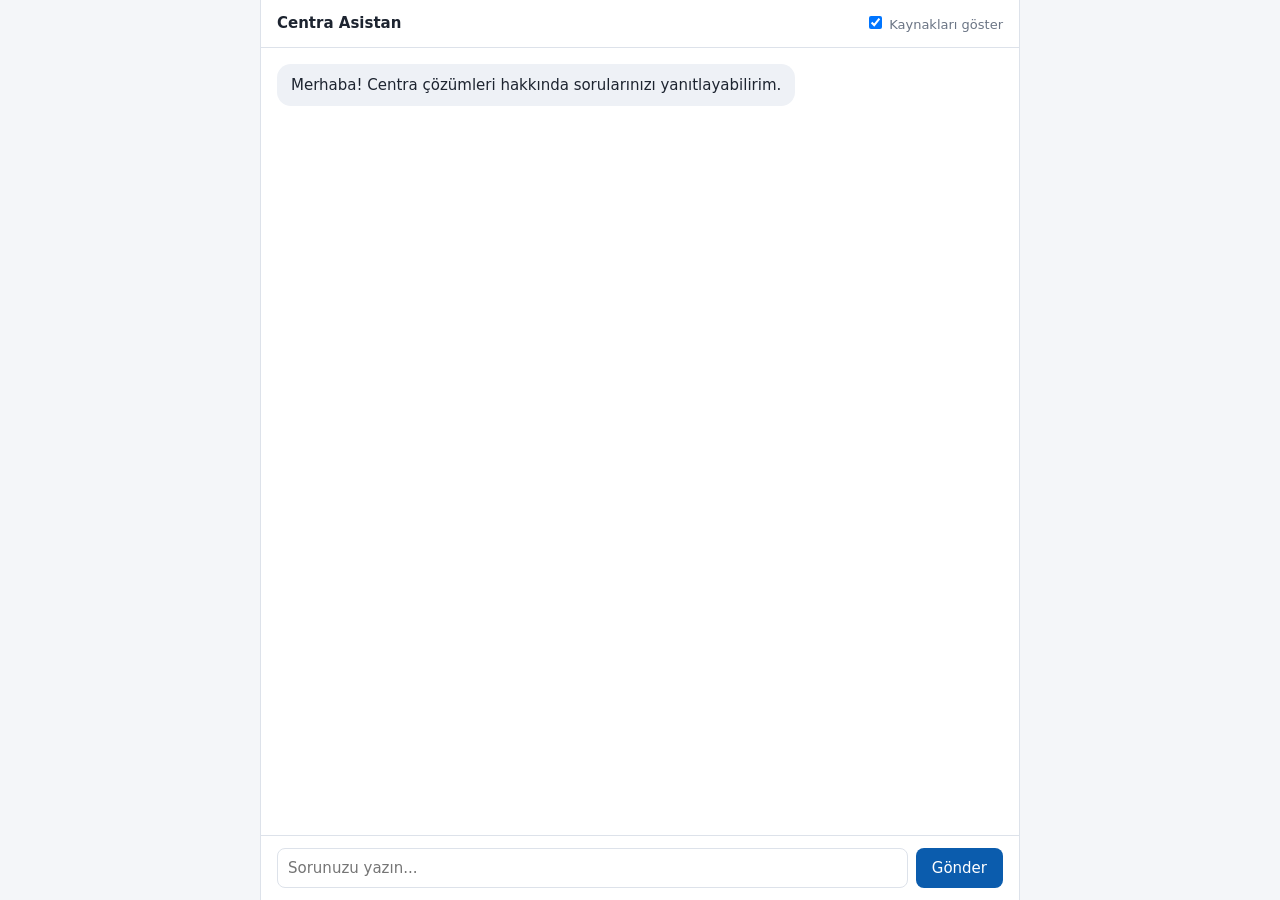
<file: static/index.html>
<!doctype html>
<html lang="tr">
<head>
<meta charset="utf-8">
<meta name="viewport" content="width=device-width, initial-scale=1">
<title>Centra Asistan</title>
<link rel="stylesheet" href="/static/style.css">
</head>
<body>
<div class="chat">
  <header class="chat-head">
    <strong>Centra Asistan</strong>
    <label class="debug-toggle"><input type="checkbox" id="debug" checked> Kaynakları göster</label>
  </header>
  <main id="messages" class="messages">
    <div class="msg bot">Merhaba! Centra çözümleri hakkında sorularınızı yanıtlayabilirim.</div>
  </main>
  <form id="form" class="composer">
    <textarea id="input" rows="1" placeholder="Sorunuzu yazın..." required></textarea>
    <button type="submit" id="send" aria-label="Gönder">Gönder</button>
  </form>
</div>

<script>
const MODE_LABELS = { direct: "SSS'den aynen", rag: "SSS + model", fallback: "Bilgi yok" };
const messages = document.getElementById("messages");
const form = document.getElementById("form");
const input = document.getElementById("input");
const send = document.getElementById("send");
const debug = document.getElementById("debug");

function addMessage(cls, text = "") {
  const el = document.createElement("div");
  el.className = `msg ${cls}`;
  el.textContent = text;
  messages.appendChild(el);
  messages.scrollTop = messages.scrollHeight;
  return el;
}

const sec = (ms) => `${(ms / 1000).toFixed(1)} sn`;

function renderMeta(container, meta, done) {
  if (!debug.checked) return;
  const box = document.createElement("div");
  box.className = "meta";
  let timing = ` · toplam ${sec(done.latency_ms)} (arama ${sec(done.search_ms)}`;
  if (done.first_token_ms != null) timing += `, ilk kelime ${sec(done.first_token_ms)}`;
  box.textContent = `${MODE_LABELS[meta.mode] || meta.mode} · benzerlik ${meta.score}${timing})`;
  for (const s of meta.sources) {
    const li = document.createElement("div");
    li.className = "source";
    li.textContent = `[${s.module}] ${s.question} (${s.score})`;
    box.appendChild(li);
  }
  container.after(box);
}

async function ask(question) {
  addMessage("user", question);
  // "Hazırlanıyor..." metni QA hattının test scriptiyle uyumlu: script bunu cevap saymaz
  const bot = addMessage("bot pending", "Hazırlanıyor...");
  let meta = null, started = false;

  try {
    const res = await fetch("/api/chat", {
      method: "POST",
      headers: { "Content-Type": "application/json" },
      body: JSON.stringify({ message: question }),
    });
    if (!res.ok) throw new Error(`Sunucu hatası (${res.status})`);

    const reader = res.body.getReader();
    const decoder = new TextDecoder();
    let buffer = "";
    while (true) {
      const { value, done } = await reader.read();
      if (done) break;
      buffer += decoder.decode(value, { stream: true });
      const chunks = buffer.split("\n\n");
      buffer = chunks.pop();
      for (const chunk of chunks) {
        if (!chunk.startsWith("data: ")) continue;
        const ev = JSON.parse(chunk.slice(6));
        if (ev.type === "meta") meta = ev;
        else if (ev.type === "token") {
          if (!started) { bot.textContent = ""; bot.classList.remove("pending"); started = true; }
          bot.textContent += ev.text;
          messages.scrollTop = messages.scrollHeight;
        } else if (ev.type === "done") renderMeta(bot, meta, ev);
        else if (ev.type === "error") throw new Error(ev.message);
      }
    }
  } catch (err) {
    bot.classList.remove("pending");
    bot.classList.add("error");
    bot.textContent = `Bir hata oluştu: ${err.message}`;
  }
}

form.addEventListener("submit", async (e) => {
  e.preventDefault();
  const q = input.value.trim();
  if (!q) return;
  input.value = "";
  send.disabled = true;
  await ask(q);
  send.disabled = false;
  input.focus();
});

input.addEventListener("keydown", (e) => {
  if (e.key === "Enter" && !e.shiftKey) { e.preventDefault(); form.requestSubmit(); }
});
</script>
</body>
</html>
</file>
<file: static/style.css>
:root {
  --bg: #f4f6f9;
  --panel: #ffffff;
  --text: #1d2430;
  --muted: #6b7585;
  --border: #dde2ea;
  --accent: #0b5cad;
  --accent-text: #ffffff;
  --user: #0b5cad;
  --bot: #eef1f6;
  --danger: #b42318;
}
@media (prefers-color-scheme: dark) {
  :root {
    --bg: #12161d;
    --panel: #1a2029;
    --text: #e6e9ef;
    --muted: #9aa4b5;
    --border: #2c3442;
    --accent: #4c9bf0;
    --accent-text: #0b1220;
    --user: #2f6fb8;
    --bot: #232b37;
    --danger: #f97066;
  }
}
* { box-sizing: border-box; }
body {
  margin: 0;
  font: 15px/1.5 system-ui, -apple-system, "Segoe UI", Roboto, sans-serif;
  background: var(--bg);
  color: var(--text);
}
button {
  font: inherit;
  background: var(--accent);
  color: var(--accent-text);
  border: 0;
  border-radius: 8px;
  padding: 8px 16px;
  cursor: pointer;
}
button:disabled { opacity: .5; cursor: default; }
button.secondary { background: transparent; color: var(--danger); border: 1px solid var(--border); padding: 4px 10px; }
input, textarea, select {
  font: inherit;
  color: var(--text);
  background: var(--panel);
  border: 1px solid var(--border);
  border-radius: 8px;
  padding: 8px 10px;
}

/* Sohbet */
.chat {
  max-width: 760px;
  height: 100dvh;
  margin: 0 auto;
  display: flex;
  flex-direction: column;
  background: var(--panel);
  border-inline: 1px solid var(--border);
}
.chat-head {
  display: flex;
  justify-content: space-between;
  align-items: center;
  padding: 12px 16px;
  border-bottom: 1px solid var(--border);
}
.debug-toggle { color: var(--muted); font-size: 13px; }
.messages { flex: 1; overflow-y: auto; padding: 16px; display: flex; flex-direction: column; gap: 8px; }
.msg { max-width: 85%; padding: 10px 14px; border-radius: 14px; white-space: pre-wrap; }
.msg.user { align-self: flex-end; background: var(--user); color: #fff; }
.msg.bot { align-self: flex-start; background: var(--bot); }
.msg.pending { color: var(--muted); font-style: italic; }
.msg.error { color: var(--danger); }
.meta { align-self: flex-start; font-size: 12px; color: var(--muted); margin: -2px 0 6px 6px; }
.source { padding-left: 8px; }
.composer { display: flex; gap: 8px; padding: 12px 16px; border-top: 1px solid var(--border); }
.composer textarea { flex: 1; resize: none; }

/* Admin */
.admin { max-width: 1100px; margin: 0 auto; padding: 16px; }
.admin h1 { font-size: 20px; margin: 0 0 16px; }
.admin h2 { font-size: 16px; margin: 0 0 12px; }
.card { background: var(--panel); border: 1px solid var(--border); border-radius: 12px; padding: 16px; margin-bottom: 16px; }
.row { display: flex; flex-wrap: wrap; gap: 8px; align-items: center; }
.stats { display: grid; grid-template-columns: repeat(auto-fit, minmax(150px, 1fr)); gap: 12px; }
.stat b { display: block; font-size: 22px; }
.stat span { color: var(--muted); font-size: 13px; }
.ok { color: #12b76a; }
.bad { color: var(--danger); }
.muted { color: var(--muted); font-size: 13px; }
.table-wrap { overflow-x: auto; }
table { width: 100%; border-collapse: collapse; font-size: 14px; }
th, td { text-align: left; vertical-align: top; padding: 8px; border-bottom: 1px solid var(--border); }
th { color: var(--muted); font-weight: 500; }
details summary { cursor: pointer; }
pre.result { white-space: pre-wrap; font-size: 13px; margin: 12px 0 0; }
</file>
